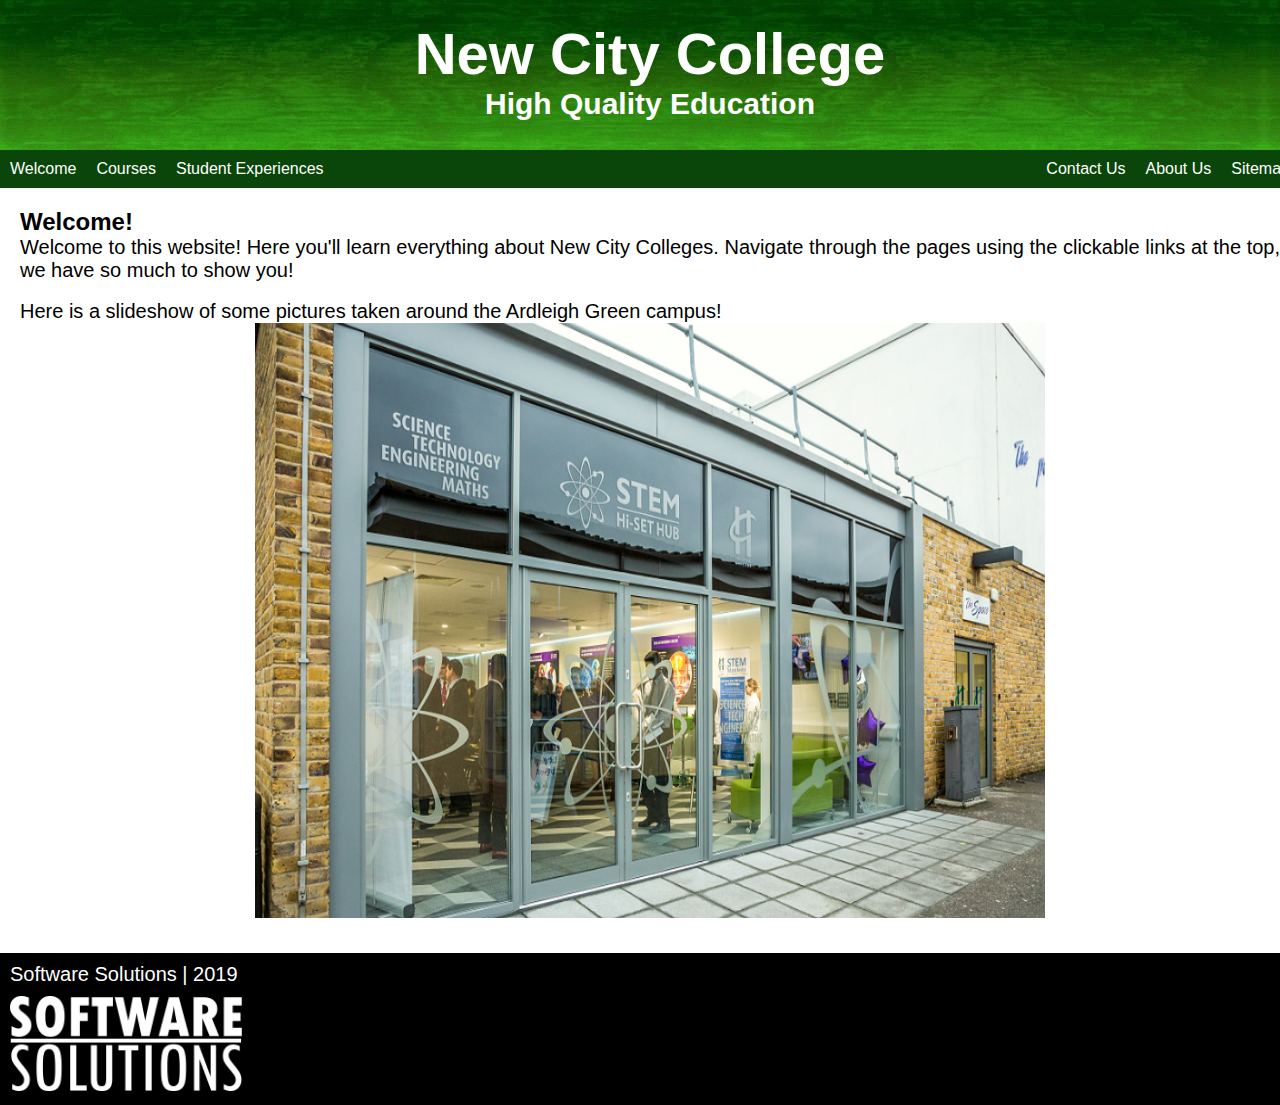
<file: index.html>
﻿<!doctype html>
<html>
  <head>
    <meta charset="utf-8">
    <link rel="stylesheet" href="style.css">
    <title>NCC Future Students | Welcome</title>
	<script language="JavaScript1.1">
<!--
    var image1=new Image()
    image1.src="images/collegeslide1.jpg"

    var image2=new Image()
    image2.src="images/collegeslide2.jpg"

    var image3=new Image()
    image3.src="images/collegeslide3.jpg"
//-->
	</script>
  </head>
  <body>
	<div class="page-bg"></div>
	<div class="centre-column">
      <header>
        <h1>New City College</h1>
        <h2>High Quality Education</h2>
      </header>
      <section>
        <ul class="navbar">
          <li class="navbar">
            <a class="navlinks" href="index.html">Welcome</a>
          </li>
          <li class="navbar">
            <a class="navlinks" href="courses.html">Courses</a>
          </li>
          <li class="navbar">
            <a class="navlinks" href="studentexperiences.html">Student Experiences</a>
          </li>
          <li class="navbar" style="float:right">
            <a class="navlinks" href="sitemap.html">Sitemap</a>
          </li>
		  <li class="navbar" style="float:right">
            <a class="navlinks" href="aboutus.html">About Us</a>
          </li>
          <li class="navbar" style="float:right">
            <a class="navlinks" href="contactus.html">Contact Us</a>
          </li>
        </ul>
        <div class="page-content">
          <h3>Welcome!</h3>
          <p>Welcome to this website! Here you'll learn everything about New City Colleges. Navigate through the pages using the clickable links at the top, we have so much to show you!</p>
          <br>
          <p>Here is a slideshow of some pictures taken around the Ardleigh Green campus!</p>
          <p style="text-align: center">
		  <img src="images/collegeslide1.jpg" name="slide" width="800" height="600">
		    <script>
<!--
//variable that will increment through the images
var step=1
function slideit(){
//if browser does not support the image object, exit.
if (!document.images)
return
document.images.slide.src=eval("image"+step+".src")
if (step<3)
step++
else
step=1
//call function "slideit()" every 2.5 seconds
setTimeout("slideit()",2500)
}
slideit()
//-->
			</script>
		  </p>
        </div>
      </section>
      <footer>
        <p class="footer-text">Software Solutions | 2019</p>
      </footer>
	  <img src="images/logo.png" style="height:100px;width:auto;">
    </div>
  </body>
</html>
</file>
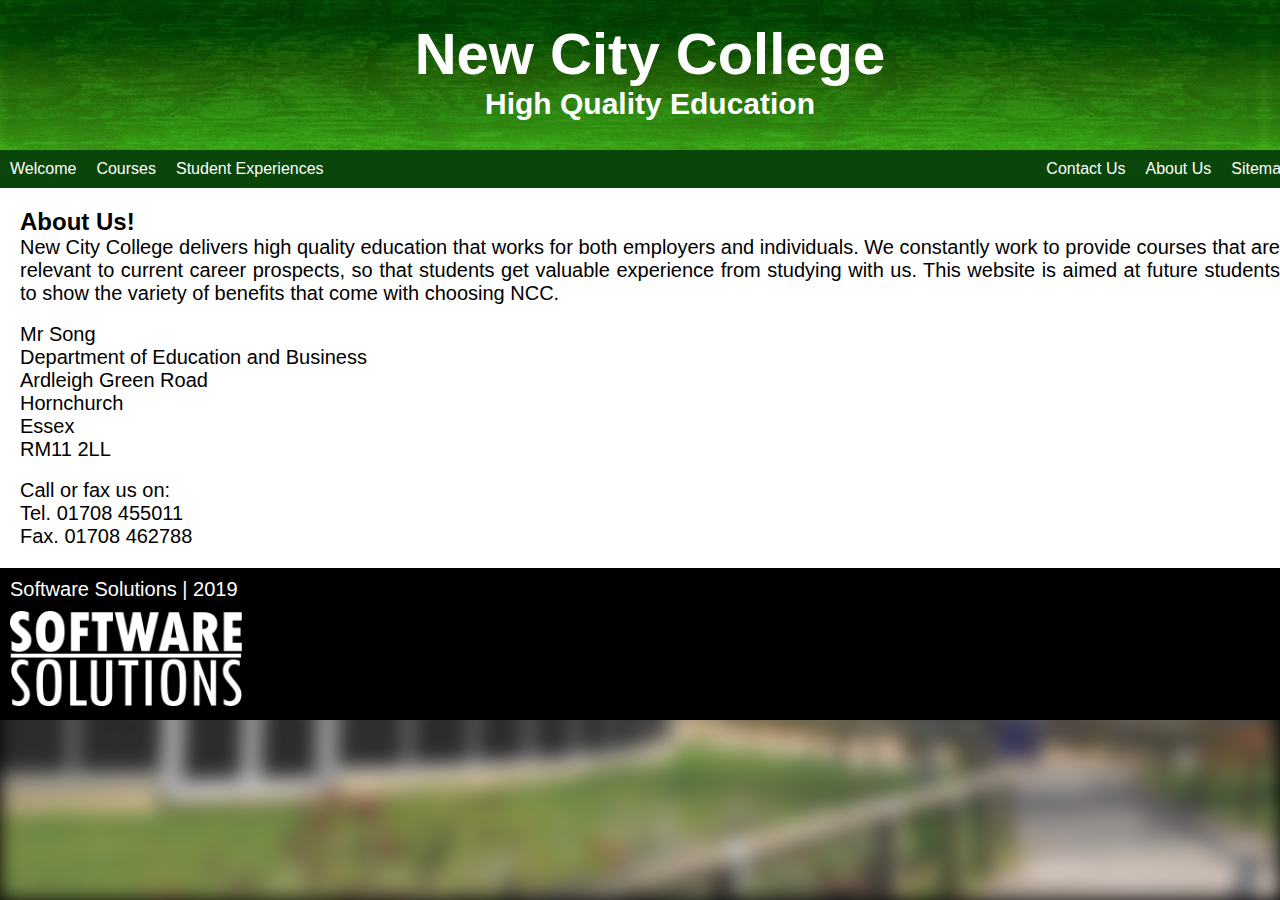
<file: aboutus.html>
﻿<!doctype html>
<html>
  <head>
    <meta charset="utf-8">
    <link rel="stylesheet" href="style.css">
    <title>NCC Future Students | About Us</title>
  </head>
  <body>
    <div class="page-bg"></div>
    <div class="centre-column">
      <header>
        <h1>New City College</h1>
        <h2>High Quality Education</h2>
      </header>
      <section>
        <ul class="navbar">
          <li class="navbar">
            <a class="navlinks" href="index.html">Welcome</a>
          </li>
          <li class="navbar">
            <a class="navlinks" href="courses.html">Courses</a>
          </li>
          <li class="navbar">
            <a class="navlinks" href="studentexperiences.html">Student Experiences</a>
          </li>
          <li class="navbar" style="float:right">
            <a class="navlinks" href="sitemap.html">Sitemap</a>
          </li>
		  <li class="navbar" style="float:right">
            <a class="navlinks" href="aboutus.html">About Us</a>
          </li>
          <li class="navbar" style="float:right">
            <a class="navlinks" href="contactus.html">Contact Us</a>
          </li>
        </ul>
        <div class="page-content">
          <h3>About Us!</h3>
          <p>New City College delivers high quality education that works for both employers and individuals. We constantly work to provide courses that are relevant to current career prospects, so that students get valuable experience from studying with us. This website is aimed at future students to show the variety of benefits that come with choosing NCC.</p>
		  <br>
		  <p>Mr Song<br>Department of Education and Business<br>Ardleigh Green Road<br>Hornchurch<br>Essex<br>RM11 2LL</p>
		  <br>
          <p>Call or fax us on:<br>Tel. 01708 455011<br>Fax. 01708 462788</p>
        </div>
      </section>
      <footer>
        <p class="footer-text">Software Solutions | 2019</p>
      </footer>
	  <img src="images/logo.png" style="height:100px;width:auto;">
    </div>
  </body>
</html>
</file>
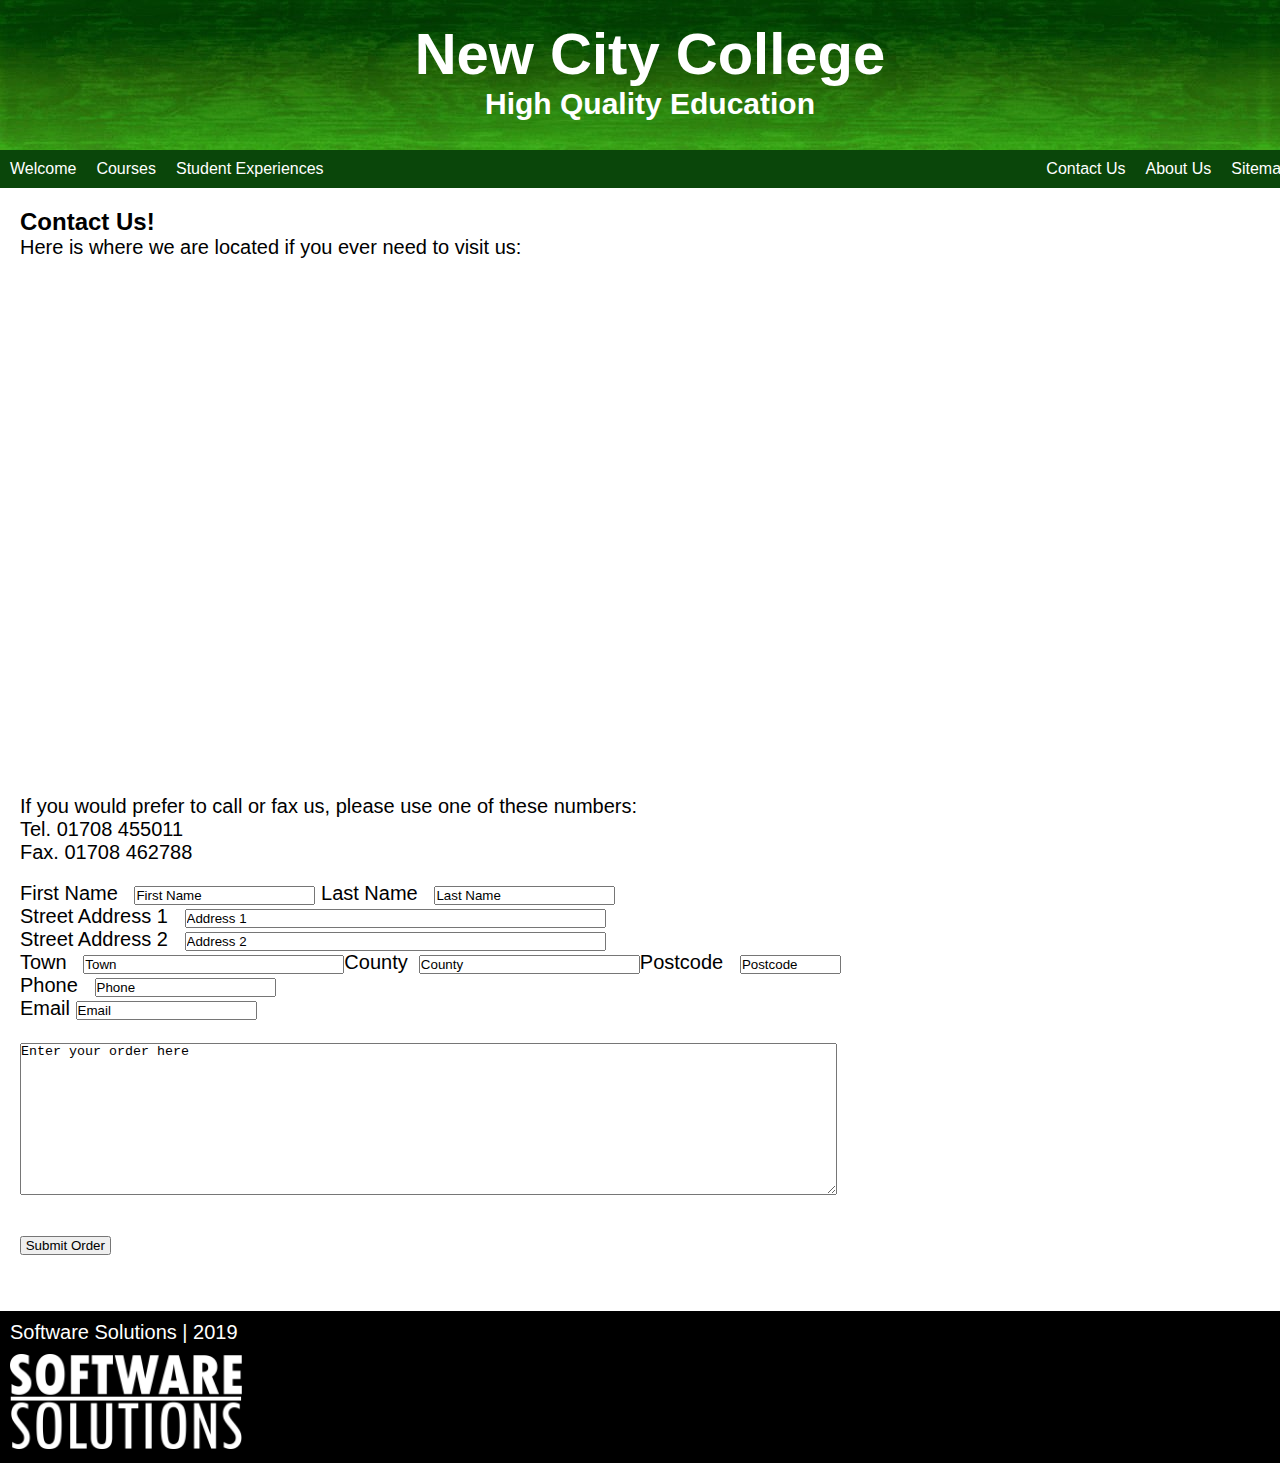
<file: contactus.html>
﻿<!doctype html>
<html>
  <head>
    <meta charset="utf-8">
    <link rel="stylesheet" href="style.css">
    <title>NCC Future Students | Contact Us</title>
	<SCRIPT language=JavaScript>
<!-- HIDE FROM INCOMPATIBLE BROWSERS
function confirmInfo() {
	if (document.order_form.first_name.value == "First Name") {
		alert("You must fill in a first name.");
		return false;
	}
	else if (document.order_form.last_name.value == "Last Name") {
		alert("You must fill in a last name.");
		return false;
	}
	else if (document.order_form.address1.value == "Address 1") {
		alert("You must fill in an address.");
		return false;
	}
	else if (document.order_form.address2.value == "Address 2") {
		alert("You must fill in an address 2.");
		return false;
	}
	else if (document.order_form.town.value == "Town") {
		alert("You must fill in a town.");
		return false;
	}
	else if (document.order_form.county.value == "County") {
		alert("You must fill in a county.");
		return false;
	}
	else if (document.order_form.postcode.value == "Postcode") {
		alert("You must fill in the Postcode.");
		return false;
	}
	else if (document.order_form.phone.value == "Phone") {
		alert("You must fill in a phone number.");
		return false;
	}
	else if (document.order_form.email.value == "Email") {
		alert("You must fill in a email.");
		return false;
	}
	else if (document.order_form.order.value == "Enter your order here") {
		alert("You must fill in a order form.");
		return false;
	}
	alert("Your order has been confirmed.");
	return true;
}
// STOP HIDING FROM INCOMPATIBLE BROWSERS -->
    </SCRIPT>
  </head>
  <body>
	<div class="page-bg"></div>
    <div class="centre-column">
      <header>
        <h1>New City College</h1>
        <h2>High Quality Education</h2>
      </header>
      <section>
        <ul class="navbar">
          <li class="navbar">
            <a class="navlinks" href="index.html">Welcome</a>
          </li>
          <li class="navbar">
            <a class="navlinks" href="courses.html">Courses</a>
          </li>
          <li class="navbar">
            <a class="navlinks" href="studentexperiences.html">Student Experiences</a>
          </li>
          <li class="navbar" style="float:right">
            <a class="navlinks" href="sitemap.html">Sitemap</a>
          </li>
		  <li class="navbar" style="float:right">
            <a class="navlinks" href="aboutus.html">About Us</a>
          </li>
          <li class="navbar" style="float:right">
            <a class="navlinks" href="contactus.html">Contact Us</a>
          </li>
        </ul>
        <div class="page-content">
          <h3>Contact Us!</h3>
          <p>Here is where we are located if you ever need to visit us:</p>
          <br>
		  <div class="mapouter" align="center"><div class="gmap_canvas" align="center"><iframe style="text-align:center" align="center" width="750" height="500" id="gmap_canvas" src="https://maps.google.com/maps?q=ardleigh%20green%20college&t=&z=13&ie=UTF8&iwloc=&output=embed" frameborder="0" scrolling="no" marginheight="0" marginwidth="0"></iframe><a href="https://www.pureblack.de">pureblack.de</a></div><style>.mapouter{text-align:right;height:500px;width:750px;}.gmap_canvas {overflow:hidden;background:none!important;height:500px;width:750px;}</style></div>
		  <br>
          <p>If you would prefer to call or fax us, please use one of these numbers:<br>Tel. 01708 455011<br>Fax. 01708 462788</p>
		  <br>
		  <form name="order_form" onSubmit="return confirmInfo();">
			<p>First Name &nbsp;
			  <input value="First Name" name="first_name"> Last Name &nbsp; 
			  <input value="Last Name" name="last_name">
			</p>
			<p>Street Address 1 &nbsp;
			  <input size="50" value="Address 1" name="address1">
			</p>
			<p>Street Address 2 &nbsp;
		 	  <input size="50" value="Address 2" name="address2">
			</p>
			<p>Town &nbsp; 
			  <input size="30" value="Town" name="town">County&nbsp; 
			  <input size="25" value="County" name="county">Postcode &nbsp; 
			  <input size="10" value="Postcode" name="postcode">
			</p>
			<p>Phone &nbsp;
			  <input value="Phone" name="phone">
			</p>
			<p>
			  <label>Email
			    <input name="email" type="text" value="Email">
			  </label>
			</p>
			<p>&nbsp;</p>
			<p>
			  <label>
			    <textarea name="order" cols="100" rows="10" id="order">Enter your order here</textarea>
			  </label>
			</p>
			<p>&nbsp;</p>
			<p>  
			  <h2>
			    <input type="submit" value=" Submit Order ">
			  </h2>
			  <h2>
				&nbsp;
			  </h2>
			</p>
		  </form>
        </div>
      </section>
      <footer>
        <p class="footer-text">Software Solutions | 2019</p>
      </footer>
	  <img src="images/logo.png" style="height:100px;width:auto;">
    </div>
  </body>
</html>
</file>
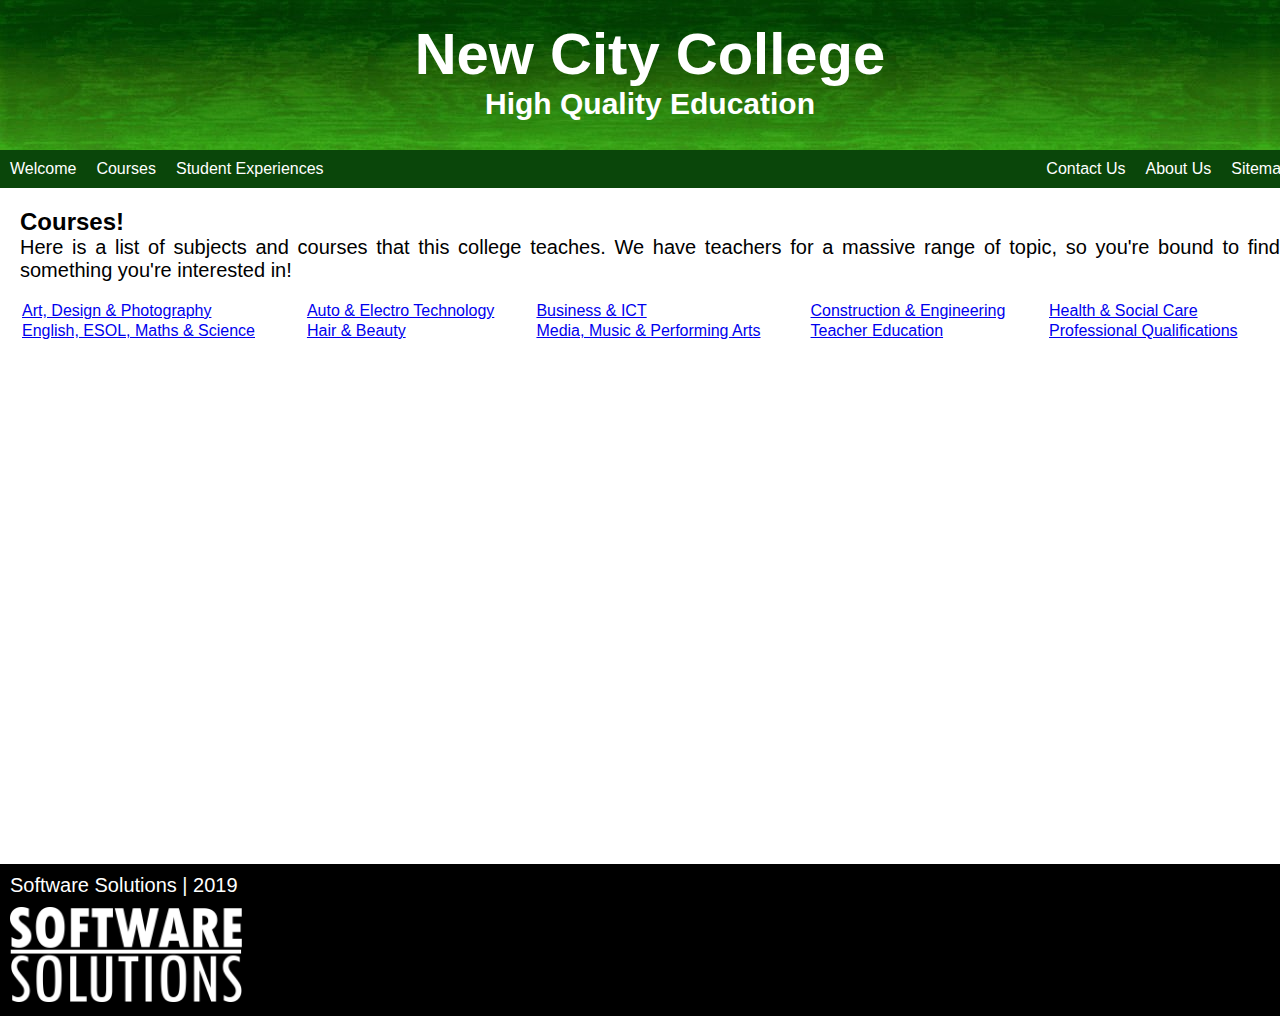
<file: courses.html>
﻿<!doctype html>
<html>
  <head>
    <meta charset="utf-8">
    <link rel="stylesheet" href="style.css">
    <title>NCC Future Students | Courses</title>
  </head>
  <body>
	<div class="page-bg"></div>
	<div class="centre-column">
      <header>
        <h1>New City College</h1>
        <h2>High Quality Education</h2>
      </header>
      <section>
        <ul class="navbar">
          <li class="navbar">
            <a class="navlinks" href="index.html">Welcome</a>
          </li>
          <li class="navbar">
            <a class="navlinks" href="courses.html">Courses</a>
          </li>
          <li class="navbar">
            <a class="navlinks" href="studentexperiences.html">Student Experiences</a>
          </li>
          <li class="navbar" style="float:right">
            <a class="navlinks" href="sitemap.html">Sitemap</a>
          </li>
		  <li class="navbar" style="float:right">
            <a class="navlinks" href="aboutus.html">About Us</a>
          </li>
          <li class="navbar" style="float:right">
            <a class="navlinks" href="contactus.html">Contact Us</a>
          </li>
        </ul>
        <div class="page-content">
          <h3>Courses!</h3>
          <p>Here is a list of subjects and courses that this college teaches. We have teachers for a massive range of topic, so you're bound to find something you're interested in!</p><br>
		  <table style="width:100%">
			<tr>
			  <td><a href="https://www.havering-college.ac.uk/art-design-photography">Art, Design & Photography</a></td>
			  <td><a href="https://www.havering-college.ac.uk/auto-electro-technology">Auto & Electro Technology</a></td>
			  <td><a href="https://www.havering-college.ac.uk/business-logistics-ict">Business & ICT</a></td>
			  <td><a href="https://www.havering-college.ac.uk/construction-engineering">Construction & Engineering</a></td>
			  <td><a href="https://www.havering-college.ac.uk/early-years-health-social-care">Health & Social Care</a></td>
			</tr>
			<tr>
			  <td><a href="https://www.havering-college.ac.uk/english-esol-maths-science">English, ESOL, Maths & Science</a></td>
			  <td><a href="https://www.havering-college.ac.uk/hair-beauty">Hair & Beauty</a></td>
			  <td><a href="https://www.havering-college.ac.uk/media-music-performing-arts">Media, Music & Performing Arts</a></td>
			  <td><a href="https://www.havering-college.ac.uk/teaching-social-work">Teacher Education</a></td>
			  <td><a href="https://www.havering-college.ac.uk/professional-qualifications">Professional Qualifications</a></td>
			</tr>
		  </table>
		  <br>
		  <div style="text-align:center"><iframe src="https://player.vimeo.com/video/154183017?background=1" width="1060" height="480" frameborder="0"></iframe></div>
        </div>
      </section>
      <footer>
        <p class="footer-text">Software Solutions | 2019</p>
      </footer>
	  <img src="images/logo.png" style="height:100px;width:auto;">
    </div>
  </body>
</html>
</file>
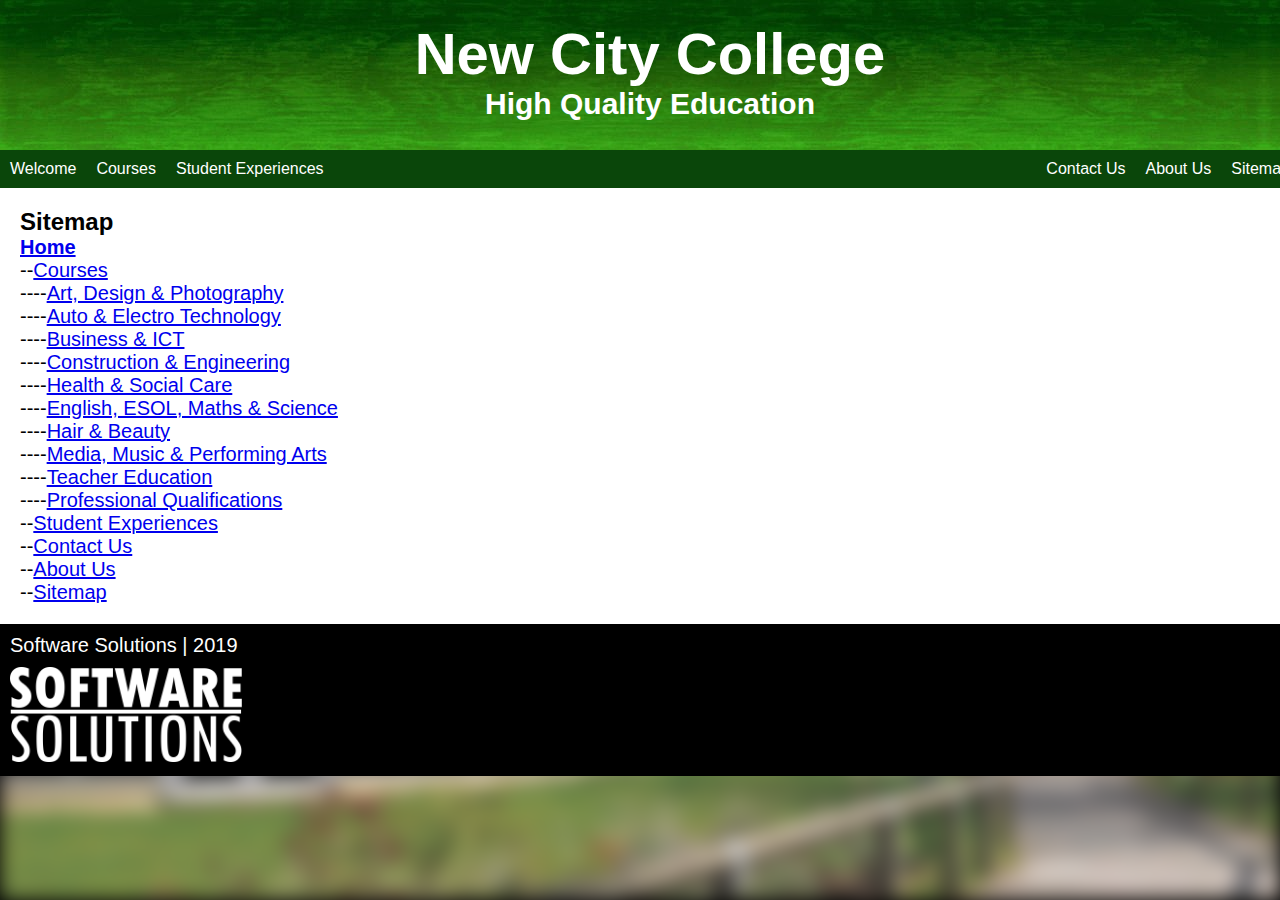
<file: sitemap.html>
﻿<!doctype html>
<html>
  <head>
    <meta charset="utf-8">
    <link rel="stylesheet" href="style.css">
    <title>NCC Future Students | Sitemap</title>
  </head>
  <body>
	<div class="page-bg"></div>
	<div class="centre-column">
      <header>
        <h1>New City College</h1>
        <h2>High Quality Education</h2>
      </header>
      <section>
        <ul class="navbar">
          <li class="navbar">
            <a class="navlinks" href="index.html">Welcome</a>
          </li>
          <li class="navbar">
            <a class="navlinks" href="courses.html">Courses</a>
          </li>
          <li class="navbar">
            <a class="navlinks" href="studentexperiences.html">Student Experiences</a>
          </li>
          <li class="navbar" style="float:right">
            <a class="navlinks" href="sitemap.html">Sitemap</a>
          </li>
		  <li class="navbar" style="float:right">
            <a class="navlinks" href="aboutus.html">About Us</a>
          </li>
          <li class="navbar" style="float:right">
            <a class="navlinks" href="contactus.html">Contact Us</a>
          </li>
        </ul>
        <div class="page-content">
          <h3>Sitemap</h3>
          <p>
<b><a href="index.html">Home</a></b><br>
--<a href="courses.html">Courses</a><br>
----<a href="https://www.havering-college.ac.uk/art-design-photography">Art, Design & Photography</a><br>
----<a href="https://www.havering-college.ac.uk/auto-electro-technology">Auto & Electro Technology</a><br>
----<a href="https://www.havering-college.ac.uk/business-logistics-ict">Business & ICT</a><br>
----<a href="https://www.havering-college.ac.uk/construction-engineering">Construction & Engineering</a><br>
----<a href="https://www.havering-college.ac.uk/early-years-health-social-care">Health & Social Care</a><br>
----<a href="https://www.havering-college.ac.uk/english-esol-maths-science">English, ESOL, Maths & Science</a><br>
----<a href="https://www.havering-college.ac.uk/hair-beauty">Hair & Beauty</a><br>
----<a href="https://www.havering-college.ac.uk/media-music-performing-arts">Media, Music & Performing Arts</a><br>
----<a href="https://www.havering-college.ac.uk/teaching-social-work">Teacher Education</a><br>
----<a href="https://www.havering-college.ac.uk/professional-qualifications">Professional Qualifications</a><br>
--<a href="studentexperiences.html">Student Experiences</a><br>
--<a href="contactus.html">Contact Us</a><br>
--<a href="aboutus.html">About Us</a><br>
--<a href="sitemap.html">Sitemap</a>
		  </p>
        </div>
      </section>
      <footer>
        <p class="footer-text">Software Solutions | 2019</p>
      </footer>
	  <img src="images/logo.png" style="height:100px;width:auto;">
    </div>
  </body>
</html>
</file>
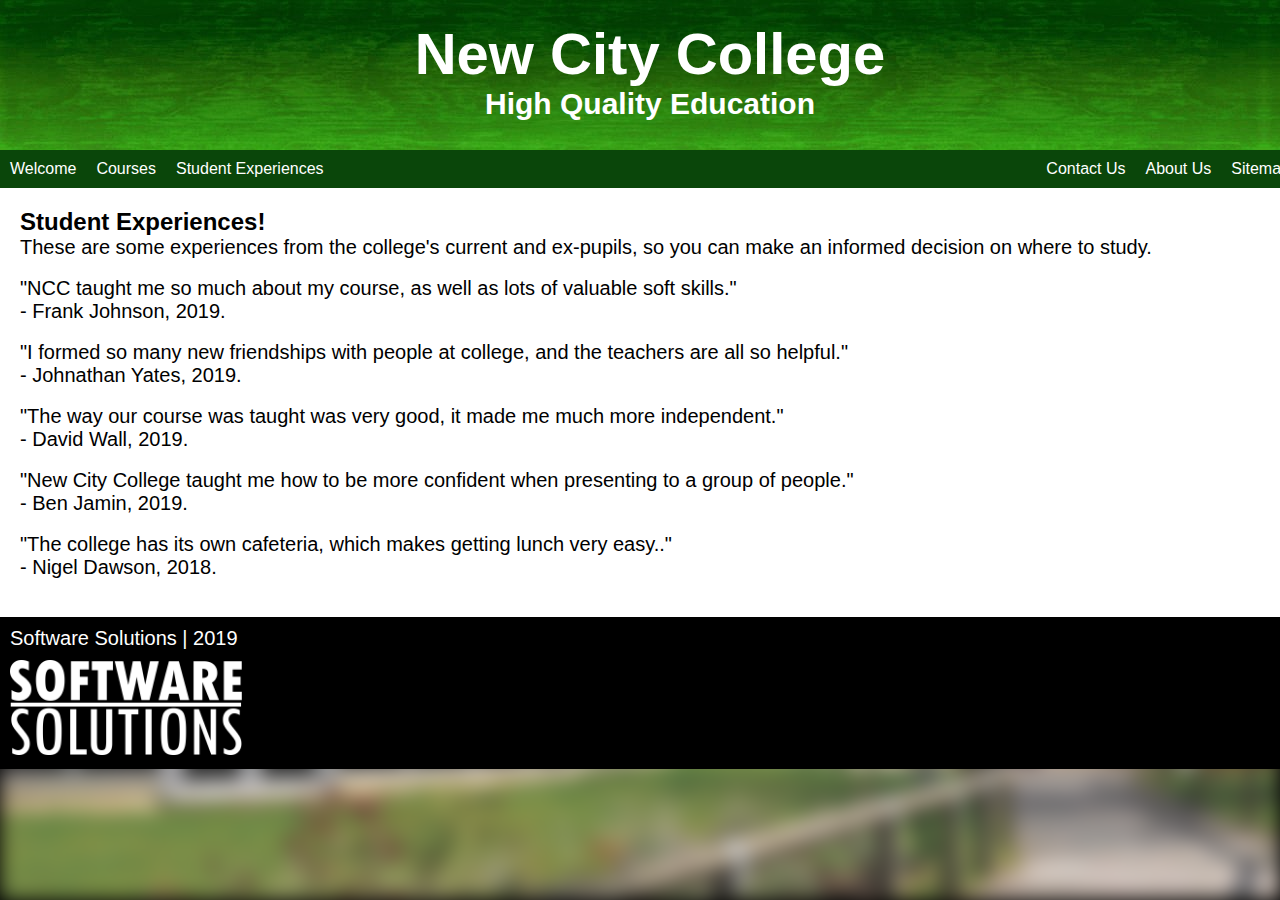
<file: studentexperiences.html>
﻿<!doctype html>
<html>
  <head>
    <meta charset="utf-8">
    <link rel="stylesheet" href="style.css">
    <title>NCC Future Students | Student Experiences</title>
  </head>
  <body>
	<div class="page-bg"></div>
	<div class="centre-column">
      <header>
        <h1>New City College</h1>
        <h2>High Quality Education</h2>
      </header>
      <section>
        <ul class="navbar">
          <li class="navbar">
            <a class="navlinks" href="index.html">Welcome</a>
          </li>
          <li class="navbar">
            <a class="navlinks" href="courses.html">Courses</a>
          </li>
          <li class="navbar">
            <a class="navlinks" href="studentexperiences.html">Student Experiences</a>
          </li>
          <li class="navbar" style="float:right">
            <a class="navlinks" href="sitemap.html">Sitemap</a>
          </li>
		  <li class="navbar" style="float:right">
            <a class="navlinks" href="aboutus.html">About Us</a>
          </li>
          <li class="navbar" style="float:right">
            <a class="navlinks" href="contactus.html">Contact Us</a>
          </li>
        </ul>
        <div class="page-content">
          <h3>Student Experiences!</h3>
          <p>These are some experiences from the college's current and ex-pupils, so you can make an informed decision on where to study.</p><br>
		  <p>"NCC taught me so much about my course, as well as lots of valuable soft skills."<br>- Frank Johnson, 2019.</p><br>
		  <p>"I formed so many new friendships with people at college, and the teachers are all so helpful."<br>- Johnathan Yates, 2019.</p><br>
		  <p>"The way our course was taught was very good, it made me much more independent."<br>- David Wall, 2019.</p><br>
		  <p>"New City College taught me how to be more confident when presenting to a group of people."<br>- Ben Jamin, 2019.</p><br>
		  <p>"The college has its own cafeteria, which makes getting lunch very easy.."<br>- Nigel Dawson, 2018.</p><br>
        </div>
      </section>
      <footer>
        <p class="footer-text">Software Solutions | 2019</p>
      </footer>
	  <img src="images/logo.png" style="height:100px;width:auto;">
    </div>
  </body>
</html>
</file>
<file: style.css>
@charset "utf-8";
/* CSS Document */

* {
  box-sizing: border-box;
  margin: 0;
  padding: 0;
}

.page-bg {
  background-attachment: fixed;
  background-image: url('images/body_bg.png');
  background-size: cover;
  background-repeat: no-repeat;
  -webkit-filter: blur(10px);
  -moz-filter: blur(10px);
  -o-filter: blur(10px);
  -ms-filter: blur(10px);
  filter: blur(10px);
  position: fixed;
  width: 100%;
  height: 100%;
  top: 0;
  left: 0;
  z-index: -1;
}

body {
  background-color: black;
  font-family: Arial;
  font-size: 16;
  height: 100%;
}

header {
  background-color: #0A460A;
  background-image: url("images/header_bg.jpg");
  color: white;
  font-size: 35px;
  height: 150px;
  padding: 20px;
  text-align: center;
}

ul.navbar {
  background-color: #0A460A;
  list-style-type: none;
  margin: 0;
  overflow: hidden;
  padding: 0;
  position: sticky;
  top: 0;
}

li.navbar {
  float: left;
}

li.navbar a {
  color: white;
  display: block;
  padding: 10px;
  text-align: center;
  text-decoration: none;
}

li.navbar a:hover:not(.active) {
  background-color: #46C81E;
}

div.centre-column{
  background-color: #000000;
  height: 100%;
  margin: 0 auto;
  padding: 0;
  width: 1300px;
  z-index: 0;
}

div.page-content {
  background-color: #FFFFFF;
  height: 100%;
  padding: 20px;
  width: 100%;
}

section:after {
  content: "";
  clear: both;
  display: table;
}

footer {
  background-color: #777777;
  padding: 10px;
  text-align: center;
  color: white;
}

a:link.navlinks {
  color: white;
  text-decoration: none;
}

a:visited.navlinks {
  color: white;
  text-decoration: none;
}

a:hover.navlinks {
  color: white;
  text-decoration: underline;
}

a:active.navlinks {
  color: #0084FF;
}

h1 {
  font-size: 58px;
}

h2 {
  font-size: 30px;
}

h3 {
  font-size: 24px;
}

p {
  font-size: 20px;
  text-align: justify;
}

iframe.youtube-embed {
  padding-top: 10px;
  padding-bottom: 10px;
}

img {
  padding: 5px;
  padding-top: 0px;
  margin: 5px;
  margin-top: 0px;
}

footer {
  background-color: black;
}
</file>
